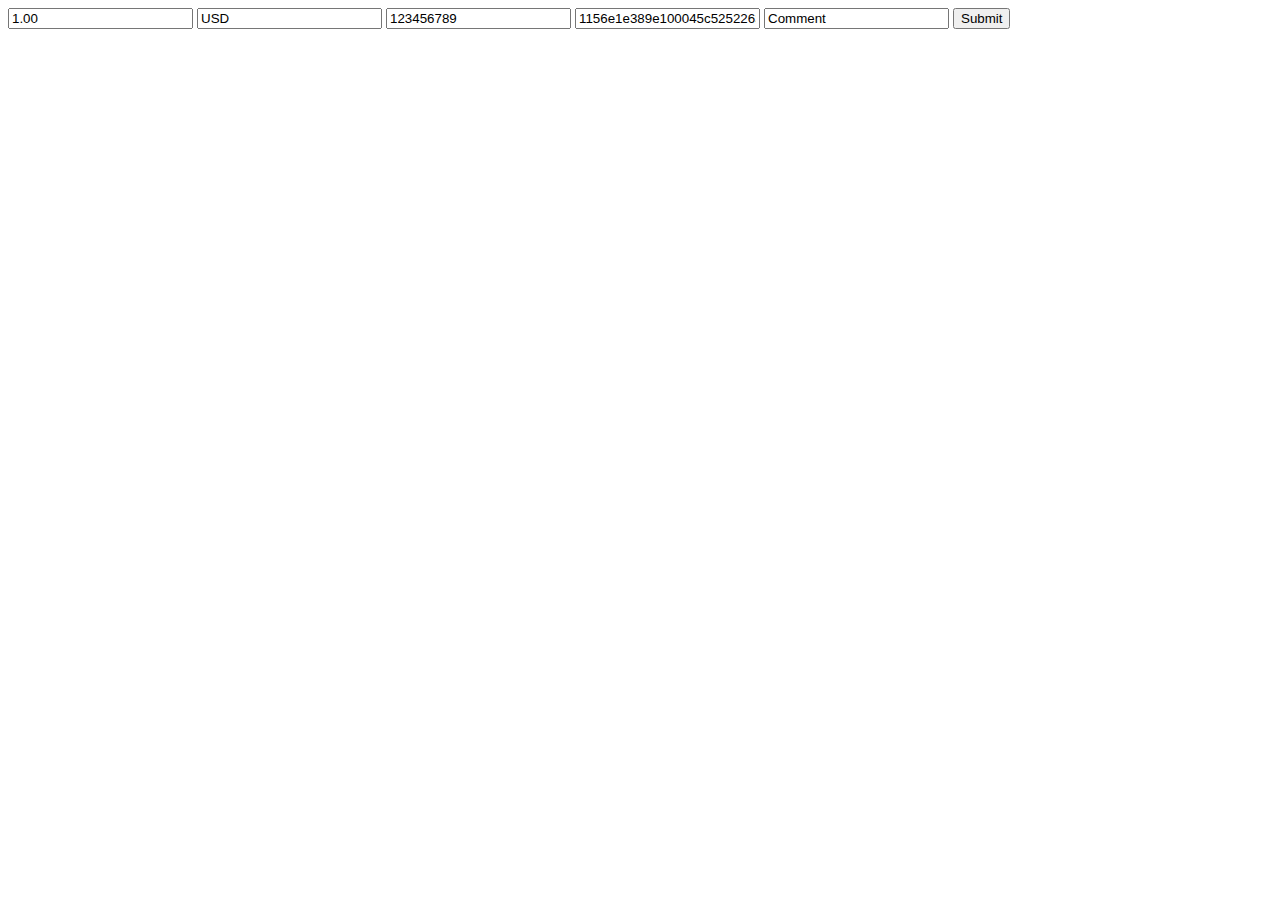
<file: src/main/resources/templates/testSendToAdvcash.html>
<!DOCTYPE html>
<html lang="en">
<head>
    <meta charset="UTF-8">
    <title>Title</title>
</head>
<body>
<form method="post" action="https://wallet.advcash.com/sci/">
    <input type="hidden" name="ac_account_email" value="potvneskazut@yandex.ru" />
    <input type="hidden" name="ac_sci_name" value="potvneskazut.ru" />
    <input type="text" name="ac_amount" value="1.00" />
    <input type="text" name="ac_currency" value="USD" />
    <input type="text" name="ac_order_id" value="123456789" />
    <input type="text" name="ac_sign" value="1156e1e389e100045c5252263ccd03bae39f4141a118ab19063450118733ed03" />
    <!-- Optional Fields -->
    <input type="hidden" name="ac_success_url" value="https://potvneskazut.ru/succes_payment" />
    <input type="hidden" name="ac_success_url_method" value="GET" />
    <input type="hidden" name="ac_fail_url" value="https://potvneskazut.ru/fail_payment" />
    <input type="hidden" name="ac_fail_url_method" value="GET" />
    <input type="hidden" name="ac_status_url" value="https://potvneskazut.ru/status_payment_p0tv" />
    <input type="hidden" name="ac_status_url_method" value="POST" />
    <input type="text" name="ac_comments" value="Comment" />
    <input type="submit" />
</form>
</body>
</html>
</file>
